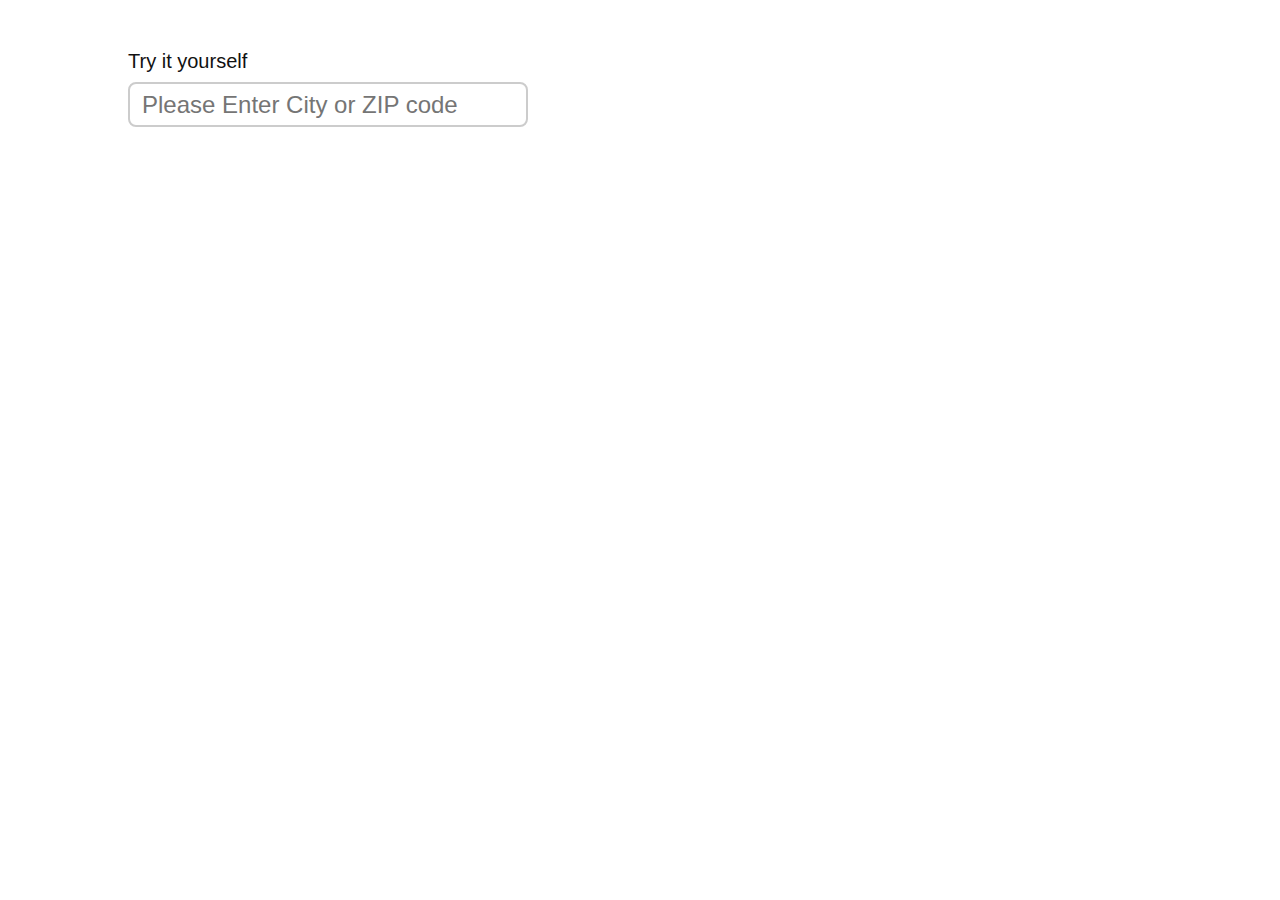
<file: typeaheadsearch.html>
<!DOCTYPE html>
<html lang="en">

<head>
    <meta http-equiv="Content-Language" content="en-us">
    <title>PHP MySQL Typeahead Autocomplete</title>
    <meta charset="utf-8">
    <link href="//maxcdn.bootstrapcdn.com/bootstrap/3.3.5/css/bootstrap.min.css" rel="stylesheet">
    <script src="//code.jquery.com/jquery-2.1.4.min.js"></script>
    <script src="//maxcdn.bootstrapcdn.com/bootstrap/3.3.5/js/bootstrap.min.js"></script>
    <script src="//netsh.pp.ua/upwork-demo/1/js/typeahead.js"></script>
    <style>
        h1 {
            font-size: 20px;
            color: #111;
        }

        .content {
            width: 80%;
            margin: 0 auto;
            margin-top: 50px;
        }

        .tt-hint,
        .city {
            border: 2px solid #CCCCCC;
            border-radius: 8px 8px 8px 8px;
            font-size: 24px;
            height: 45px;
            line-height: 30px;
            outline: medium none;
            padding: 8px 12px;
            width: 400px;
        }

        .tt-dropdown-menu {
            width: 400px;
            margin-top: 5px;
            padding: 8px 12px;
            background-color: #fff;
            border: 1px solid #ccc;
            border: 1px solid rgba(0, 0, 0, 0.2);
            border-radius: 8px 8px 8px 8px;
            font-size: 18px;
            color: #111;
            background-color: #F1F1F1;
        }
    </style>
    <script>
        $(document).ready(function() {

            $('input.city').typeahead({
                name: 'city',
                remote: 'city.php?query=%QUERY'

            });

        })
    </script>
</head>

<body>
    <div class="content">

        <form>
            <h1>Try it yourself</h1>
            <input type="text" name="city" size="30" class="city" placeholder="Please Enter City or ZIP code">
        </form>
    </div>
</body>

</html>
</file>
